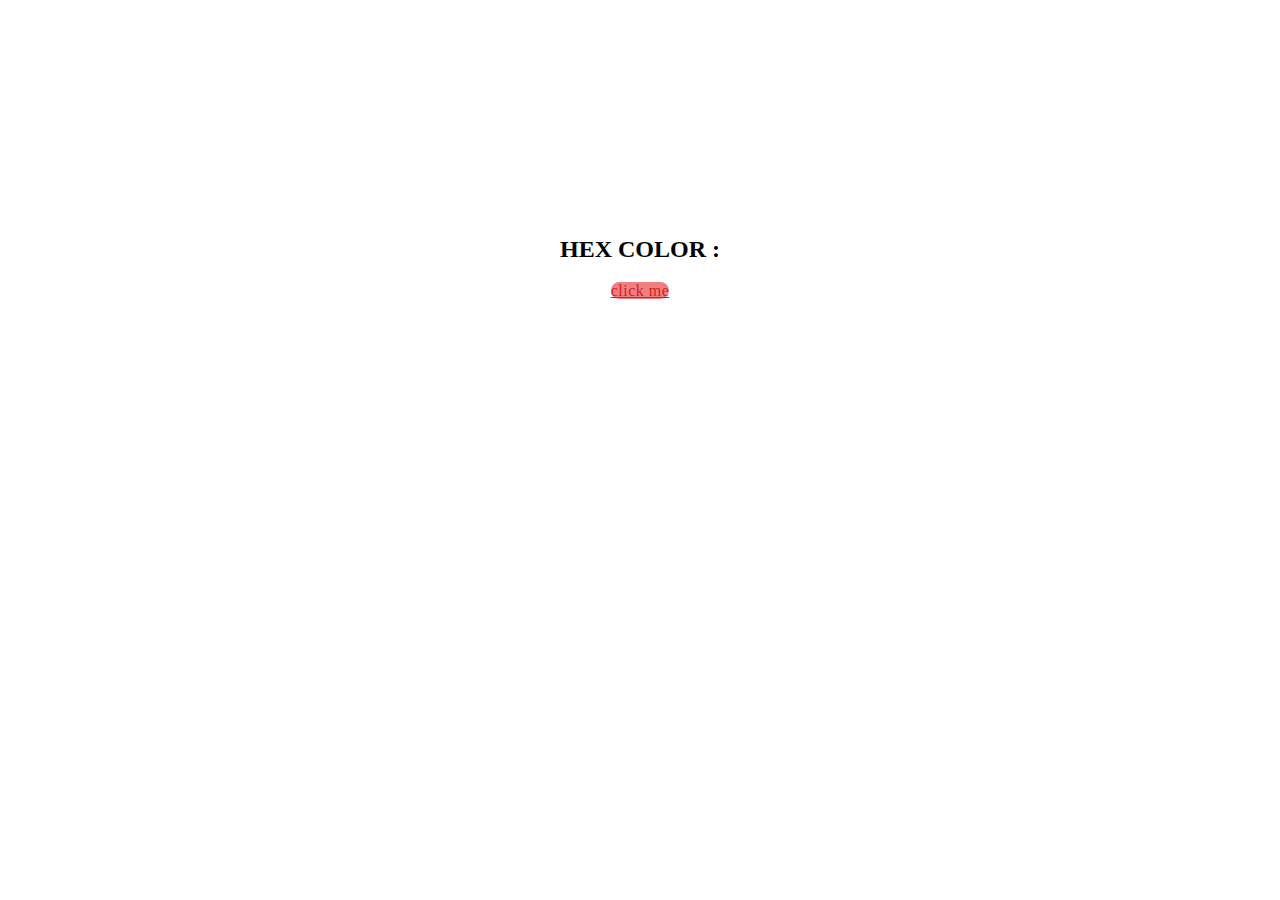
<file: index.html>
<!DOCTYPE html>
<html lang="en">
<head>
    <meta charset="UTF-8">
    <meta http-equiv="X-UA-Compatible" content="IE=edge">
    <meta name="viewport" content="width=device-width, initial-scale=1.0">
    <link rel="stylesheet" href="assign2.css">
    <title>Hex Color Change</title>
</head>
<body>
    <div class="container">
      <div class="row">  
    <h2 class="HexText">HEX COLOR :<span id="hex-value"></span></h2>
    <a href="#" id="btn" class="btn btn-secondary text-uppercase my-2"">click me</a>
    </div>
    </div>
    <script src="assign2.js"></script>
</body>
</html>
</file>
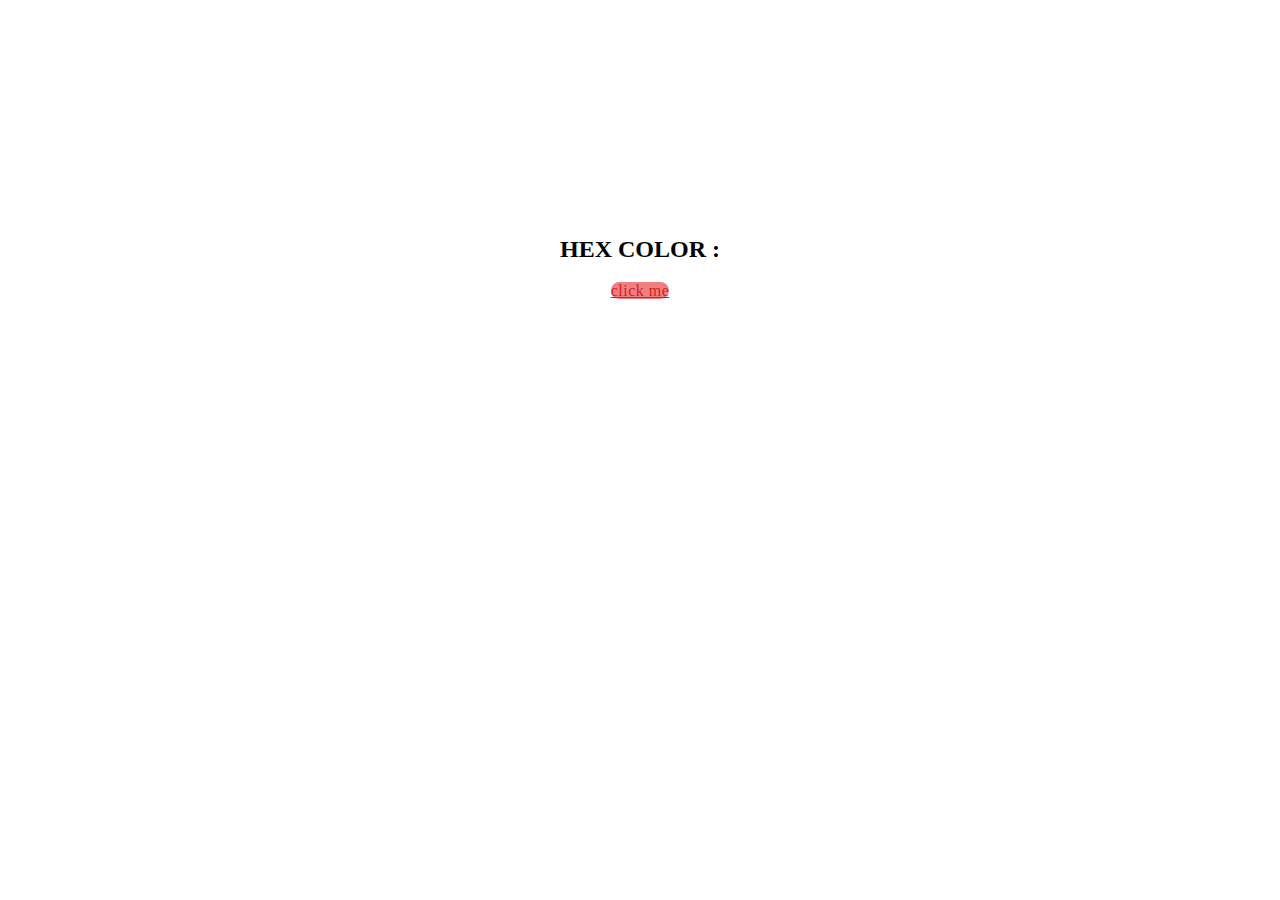
<file: assign2.html>
<!DOCTYPE html>
<html lang="en">
<head>
    <meta charset="UTF-8">
    <meta http-equiv="X-UA-Compatible" content="IE=edge">
    <meta name="viewport" content="width=device-width, initial-scale=1.0">
    <link rel="stylesheet" href="assign2.css">
    <title>Hex Color Change</title>
</head>
<body>
    <div class="container">
      <div class="row">  
    <h2 class="HexText">HEX COLOR :<span id="hex-value"></span></h2>
    <a href="#" id="btn" class="btn btn-secondary text-uppercase my-2"">click me</a>
    </div>
    </div>
    <script src="assign2.js"></script>
</body>
</html>
</file>
<file: assign2.css>
.container{
    height: 500px;
    display: flex;
    text-align: center;
    justify-content: center;
    align-items: center;
}
#btn{
    border-radius: 15px;
    color: rgb(211, 30, 30);
    cursor: pointer;
    letter-spacing: .5px;
    background-color: lightcoral;
    height: auto;
    width: fit-content;
}
</file>
